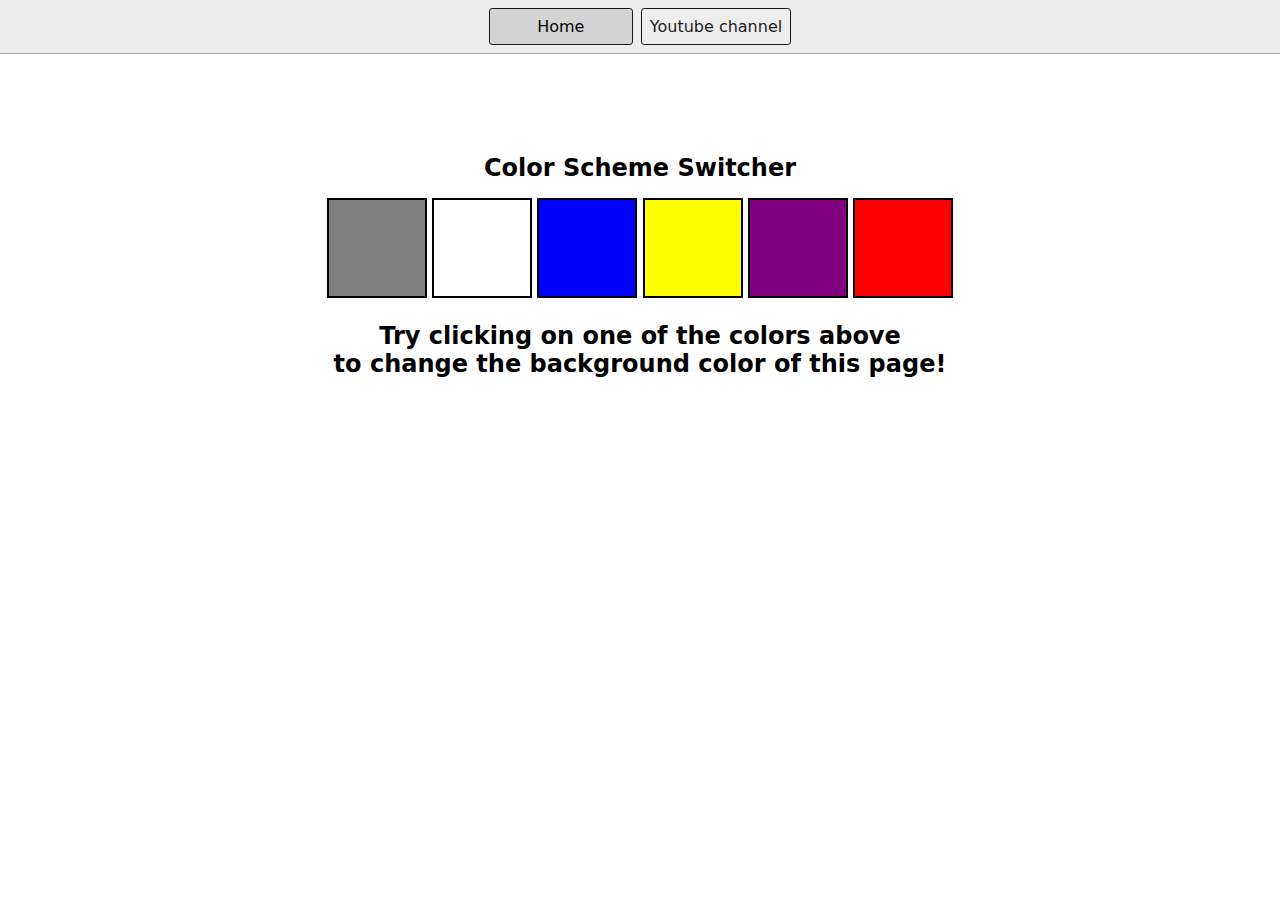
<file: 06_projects/01colorchanger/index.html>
<!DOCTYPE html>
<html lang="en">
  <head>
    <meta charset="UTF-8" />
    <meta name="viewport" content="width=device-width, initial-scale=1.0" />
    <meta http-equiv="X-UA-Compatible" content="ie=edge" />
    <link rel="stylesheet" href="style.css" />
    <link rel="stylesheet" href="../styles.css" />
    <title>JavaScript Background Color Switcher</title>
  </head>
  <body>
    <nav>
      <a href="/" aria-current="page">Home</a>
      <a target="_blank" href="https://www.youtube.com/@chaiaurcode"
        >Youtube channel</a
      >
    </nav>
    <div class="canvas">
      <!-- <a
        style="
          background-color: #fff;
          padding: 10px 30px;
          border-radius: 8px;
          color: #212121;
          text-decoration: none;
          border: 2px solid #212121;
        "
        href="../index.html"
        >Back to Home Page</a
      > -->
      <h1>Color Scheme Switcher</h1>
      <span class="button" id="grey"></span>
      <span class="button" id="white"></span>
      <span class="button" id="bluee"></span>
      <span class="button" id="yellow"></span>
      <span class="button" id="purple"></span>
      <span class="button" id="red"></span>
      <h2>
        Try clicking on one of the colors above
        <span>to change the background color of this page!</span>
      </h2>
    </div>
    <script src="chaiaurcode.js"></script>
  </body>
</html>
</file>
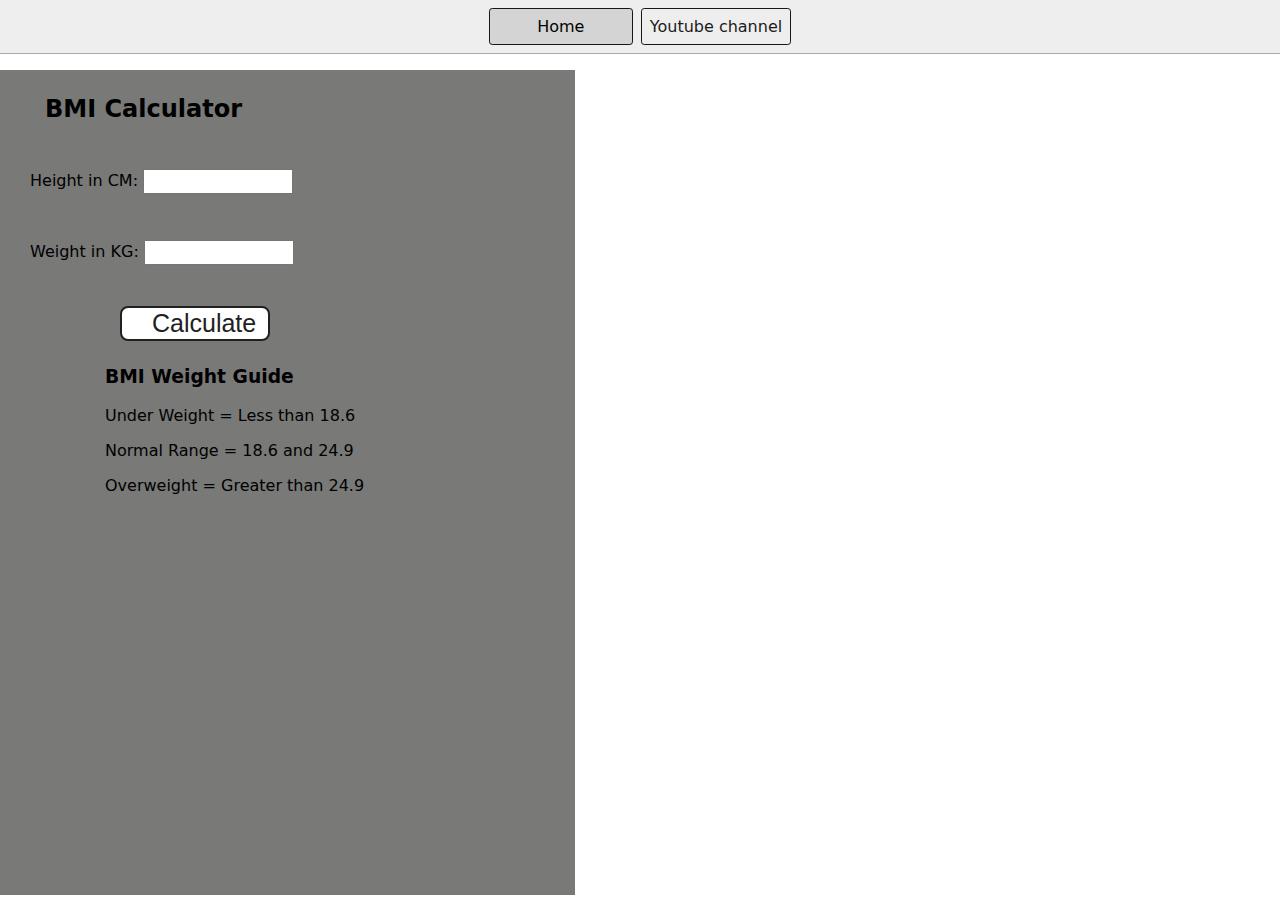
<file: 06_projects/02BMIcalculator/index.html>
<!DOCTYPE html>
<html lang="en">
  <head>
    <meta charset="UTF-8" />
    <meta name="viewport" content="width=device-width, initial-scale=1.0" />
    <meta http-equiv="X-UA-Compatible" content="ie=edge" />
    <link rel="stylesheet" href="style.css" />
    <link rel="stylesheet" href="../styles.css" />
    <title>BMI Calculator</title>
  </head>
  <body>
    <nav>
      <a href="/" aria-current="page">Home</a>
      <a target="_blank" href="https://www.youtube.com/@chaiaurcode"
        >Youtube channel</a
      >
    </nav>
    <div class="container">
      <h1>BMI Calculator</h1>
      <form>
        <p><label>Height in CM: </label><input type="text" id="height" /></p>
        <p><label>Weight in KG: </label><input type="text" id="weight" /></p>
        <button>Calculate</button>
        <div id="results"></div>
        <div id="statement"></div>
        <div id="weight-guide">
          <h3>BMI Weight Guide</h3>
          <p>Under Weight = Less than 18.6</p>
          <p>Normal Range = 18.6 and 24.9</p>
          <p>Overweight = Greater than 24.9</p>
        </div>

      </form>
    </div>
  </body>
  <script src="chaiaurcode.js"></script>
</html>
</file>
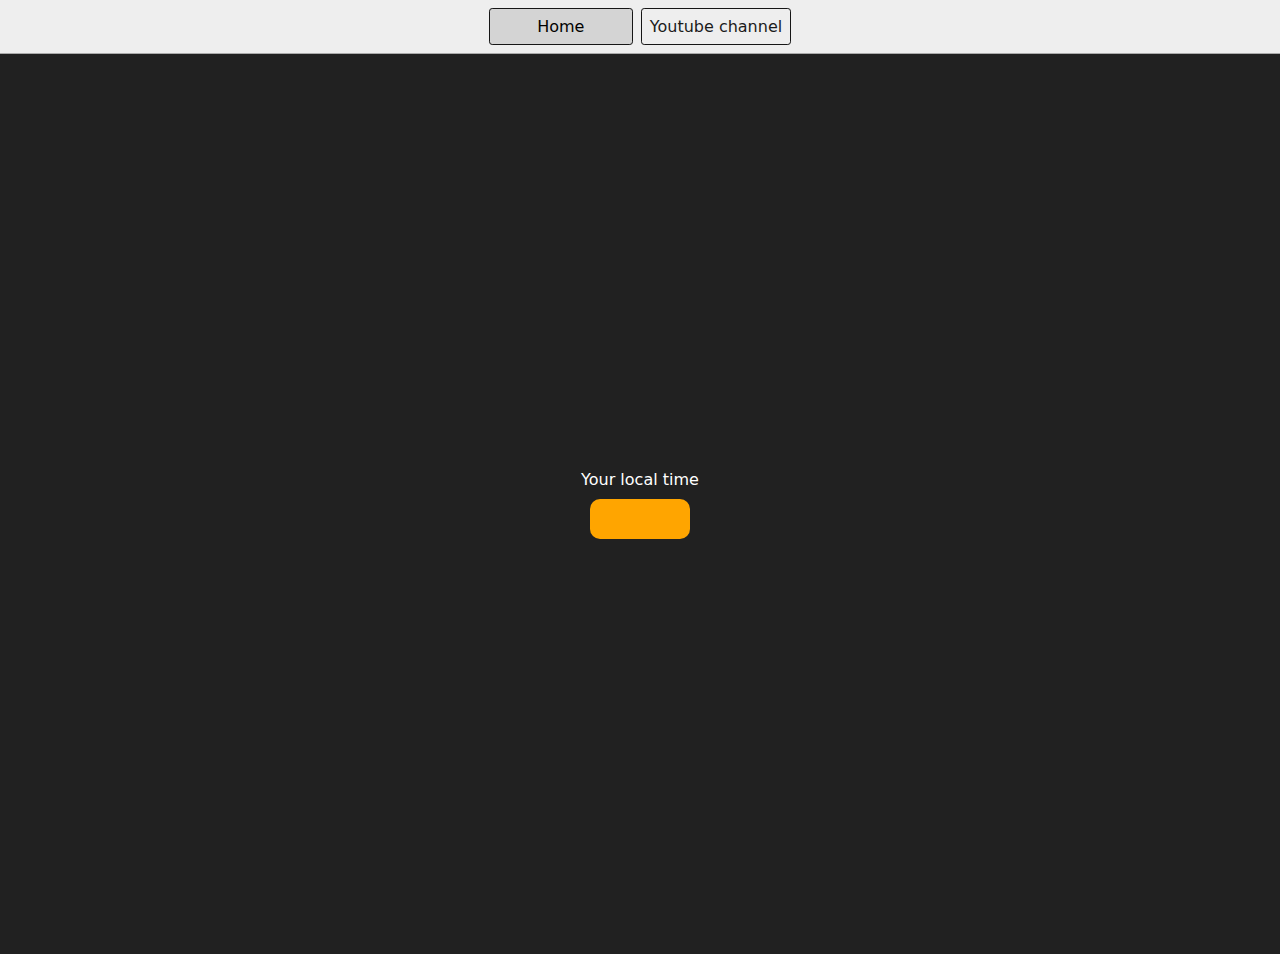
<file: 06_projects/03DigitalClock/index.html>
<!DOCTYPE html>
<html lang="en">
  <head>
    <meta charset="UTF-8" />
    <meta name="viewport" content="width=device-width, initial-scale=1.0" />
    <meta http-equiv="X-UA-Compatible" content="ie=edge" />
    <link rel="stylesheet" type="text/css" href="../styles.css" />
    <title>Your Local Time</title>
    <style>
      body {
        background-color: #212121;
        color: #fff;
      }
      .center {
        display: flex;
        height: 100vh;
        justify-content: center;
        align-items: center;
        flex-direction: column;
      }
      #clock {
        font-size: 40px;
        background-color: orange;
        padding: 20px 50px;
        margin-top: 10px;
        border-radius: 10px;
      }
    </style>
  </head>
  <body>
    <nav>
      <a href="/" aria-current="page">Home</a>
      <a target="_blank" href="https://www.youtube.com/@chaiaurcode"
        >Youtube channel</a
      >
    </nav>
    <div class="center">
      <div id="banner"><span>Your local time</span></div>
      <div id="clock"></div>
    </div>
    <script src="chaiaurcode.js"></script>
  </body>
</html>
</file>
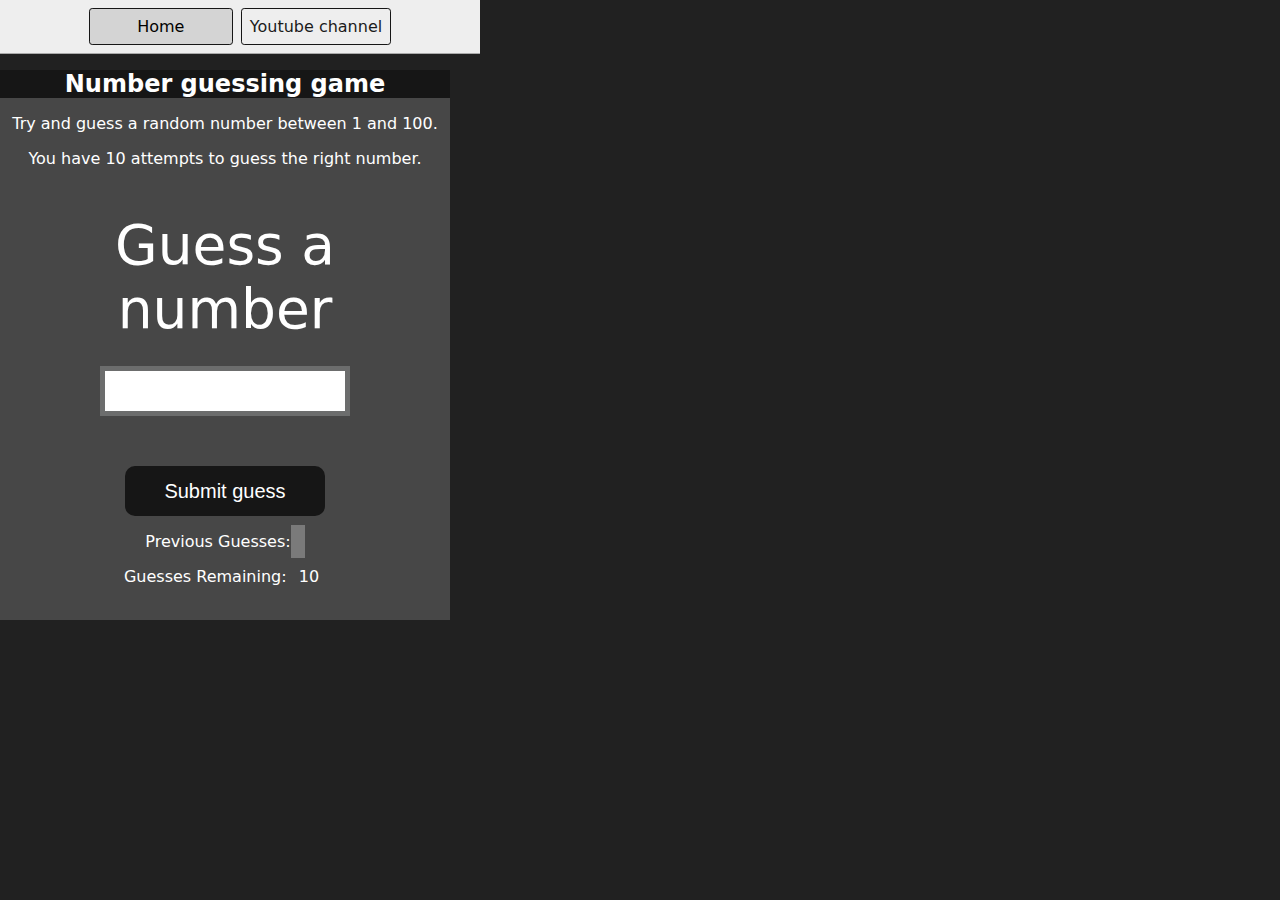
<file: 06_projects/04GuessTheNumber/index.html>
<!DOCTYPE html>
<html lang="en">
<head>
    <meta charset="UTF-8">
    <meta name="viewport" content="width=device-width, initial-scale=1.0">
    <meta http-equiv="X-UA-Compatible" content="ie=edge">
    <title>Number Guessing Game</title>
    <link rel="stylesheet" href="style.css">
    <link rel="stylesheet" href="../styles.css">
</head>
<body style="background-color:#212121; color:#fff;">
  <nav>
    <a href="/" aria-current="page">Home</a>
    <a target="_blank" href="https://www.youtube.com/@chaiaurcode"
      >Youtube channel</a
    >
  </nav>
    
    <div id="wrapper">
      <h1>Number guessing game</h1>
    <p>Try and guess a random number between 1 and 100.</p>
    <p>You have 10 attempts to guess the right number.</p>
    </br>
        <form class="form">
            <label2 for="guessField" id="guess">Guess a number</label>
            <input type="text" id="guessField" class="guessField">
            <input type="submit" id="subt" value="Submit guess" class="guessSubmit">
        </form>

        <div class="resultParas">
            <p >Previous Guesses: <span class="guesses"></span></p>
            <p >Guesses Remaining: <span class="lastResult">10</span></p>
            <p class="lowOrHi"></p>
        </div>
    </div>
    <script src="chaiaurcode.js"></script>
</body>
</html>
</file>
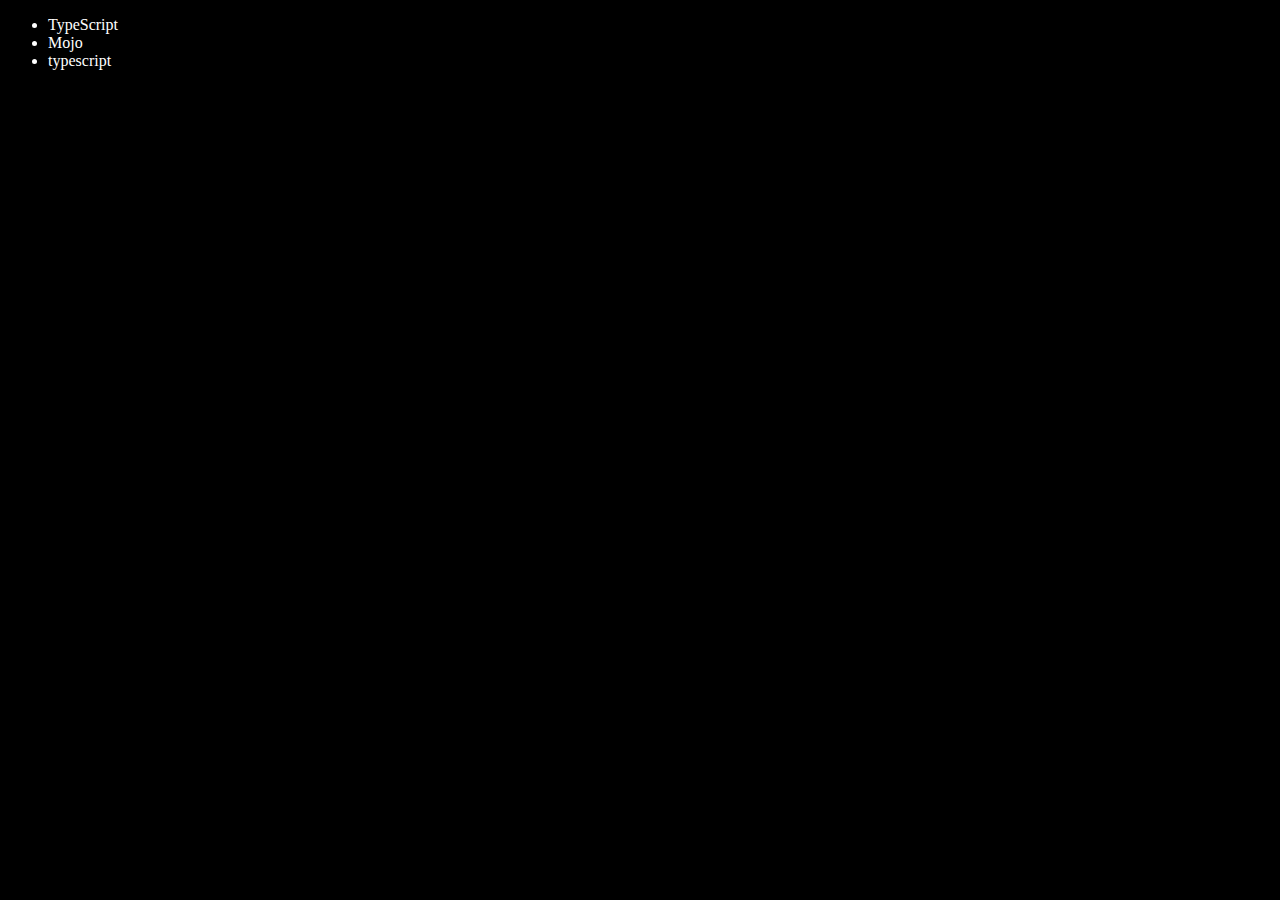
<file: 05_DOM/four.html>
<!DOCTYPE html>
<html lang="en">
<head>
    <meta charset="UTF-8">
    <meta http-equiv="X-UA-Compatible" content="IE=edge">
    <meta name="viewport" content="width=device-width, initial-scale=1.0">
    <title>Chai aur code | DOM</title>
</head>
<body style="background-color: black; color: white;">
    <ul class="language">
        <li>Javascript</li>
    </ul>
</body>
<script>
    function addLanguage(langName){
        const li = (document.createElement('li'))
        li.innerHTML = `${langName}`
        document.querySelector('.language').
        appendChild(li)
    } // iss approach me pura element ko traverse karna padta hai 
    addLanguage("python")
    addLanguage("typescript")

    function addOptiLanguage(langName){
        const li = (document.createElement('li'))
        li.appendChild(document.createTextNode(langName))
        document.querySelector('.language').appendChild(li)
    } // but iss approach me nahi (thats why it is optimised code)
    addOptiLanguage('golang')


    // To Edit
    const secondlang = document.querySelector("li:nth-child(2)")
    console.log(secondlang.innerHTML);
    // secondlang.innerHTML="Mojo"
    const newli = document.createElement('li')
    newli.textContent= "Mojo"
    secondlang.replaceWith(newli)

    //edit
    const firstlang = document.querySelector("li:first-child")
    firstlang.outerHTML = '<li>TypeScript</li>'

    //remove
    const lastlang = document.querySelector('li:last-child')
    lastlang.remove()

</script>
</html>
</file>
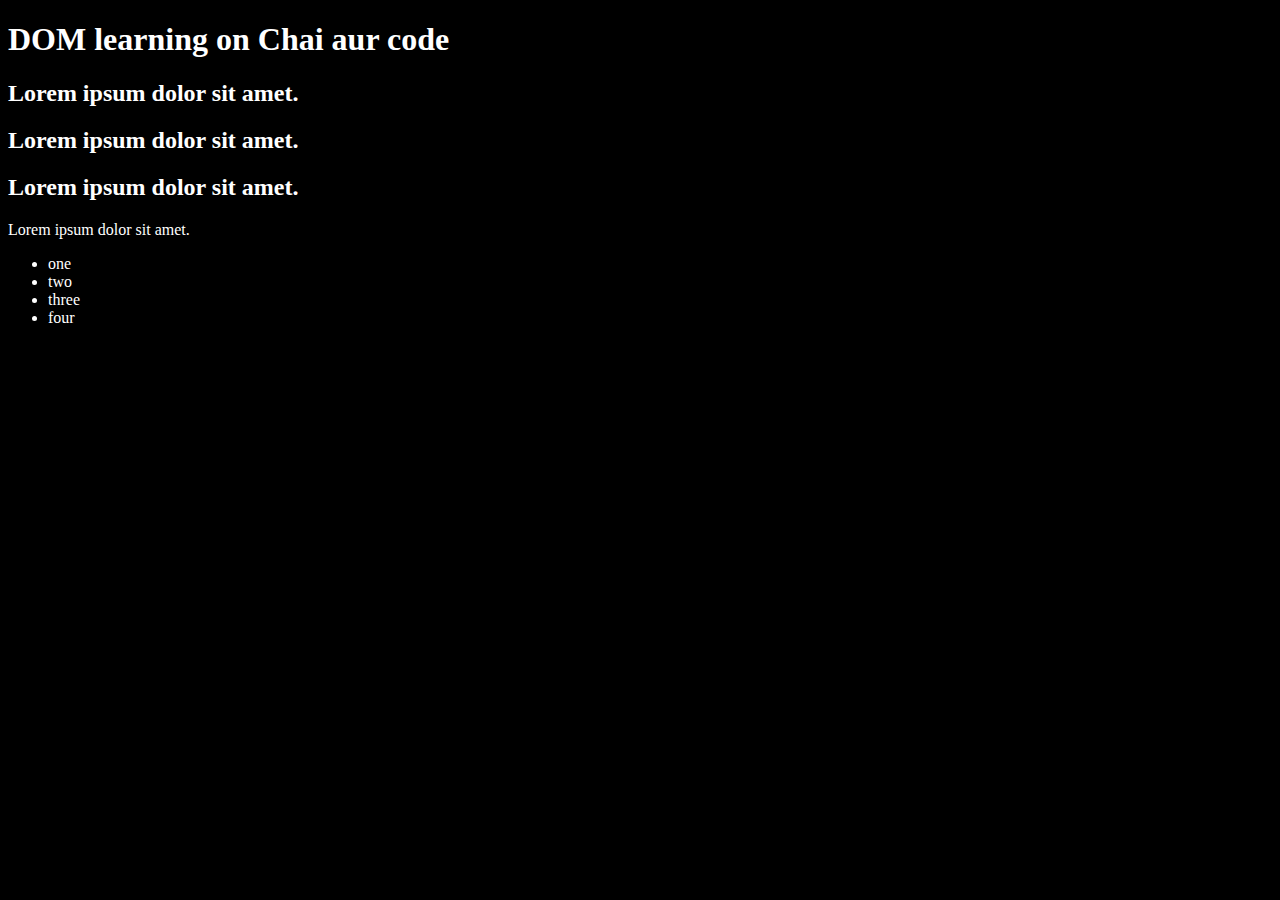
<file: 05_DOM/one.html>
<!DOCTYPE html>
<html lang="en">
<head>
    <meta charset="UTF-8">
    <title>DOM learning</title>
    <style>
        .bg-black{
            background-color: black;
            color: white;
        }
    </style>
</head>

<body class="bg-black">
    <div>
        <h1 id="title" class="heading">DOM learning on Chai aur code <span style="display: none">test text</span> </h1>
        <h2>Lorem ipsum dolor sit amet.</h2>
        <h2>Lorem ipsum dolor sit amet.</h2>
        <h2>Lorem ipsum dolor sit amet.</h2>
        <p>Lorem ipsum dolor sit amet.</p>
        <ul>
            <li class="list-item">one</li>
            <li class="list-item">two</li>
            <li class="list-item">three</li>
            <li class="list-item">four</li>
        </ul>
    </div>
</body>
</html>


<!-- document.querySelector('ul')
<ul>​…​</ul>​
cosnt myul = document.querySelector('ul')
VM1770:1 Uncaught SyntaxError: Unexpected identifier 'myul'Understand this error
const myul = document.querySelector('ul')
undefined
const myul = document.querySelector('ul')
undefined
myul.querySelector('li')
<li>​…​</li>​
const turngreen=myul.querySelector('li')
undefined
turngreen.style.backgroundColor="green"
'green'
turngreen.style.padding="10px"
'10px'
turngreen.style.borderrad="10px"
'10px'
turngreen.style.borderRadius="10px"
'10px'
const yellow=myul.querySelectorAll[1]('li')
VM2235:1 Uncaught TypeError: myul.querySelectorAll[1] is not a function
    at <anonymous>:1:38
(anonymous) @ VM2235:1Understand this error
const yellow=myul.querySelectorAll[1]
undefined -->

<!-- turnGreen.innerText="five"
'five' -->


<!-- const tempLiList = document.querySelectorAll('li')
undefined
tempLiList
NodeList(3) [li, li, li]0: li1: li2: lilength: 3[[Prototype]]: NodeListentries: ƒ entries()forEach: ƒ forEach()item: ƒ item()keys: ƒ keys()length: (...)values: ƒ values()constructor: ƒ NodeList()Symbol(Symbol.iterator): ƒ values()Symbol(Symbol.toStringTag): "NodeList"get length: ƒ length()[[Prototype]]: Object
const myarr = [1,2,3,4]
undefined
mya
VM3739:1 Uncaught ReferenceError: mya is not defined
    at <anonymous>:1:1
(anonymous) @ VM3739:1Understand this error
myarr
(4) [1, 2, 3, 4]0: 11: 22: 33: 4length: 4[[Prototype]]: Array(0)at: ƒ at()concat: ƒ concat()constructor: ƒ Array()copyWithin: ƒ copyWithin()entries: ƒ entries()every: ƒ every()fill: ƒ fill()filter: ƒ filter()find: ƒ find()findIndex: ƒ findIndex()findLast: ƒ findLast()findLastIndex: ƒ findLastIndex()flat: ƒ flat()flatMap: ƒ flatMap()forEach: ƒ forEach()includes: ƒ includes()indexOf: ƒ indexOf()join: ƒ join()keys: ƒ keys()lastIndexOf: ƒ lastIndexOf()length: 0map: ƒ map()pop: ƒ pop()push: ƒ push()reduce: ƒ reduce()reduceRight: ƒ reduceRight()reverse: ƒ reverse()shift: ƒ shift()slice: ƒ slice()some: ƒ some()sort: ƒ sort()splice: ƒ splice()toLocaleString: ƒ toLocaleString()toReversed: ƒ toReversed()toSorted: ƒ toSorted()toSpliced: ƒ toSpliced()toString: ƒ toString()unshift: ƒ unshift()values: ƒ values()with: ƒ with()Symbol(Symbol.iterator): ƒ values()Symbol(Symbol.unscopables): {at: true, copyWithin: true, entries: true, fill: true, find: true, …}[[Prototype]]: Object
tempLiList.style.color='green'
VM3815:1 Uncaught TypeError: Cannot set properties of undefined (setting 'color')
    at <anonymous>:1:23
(anonymous) @ VM3815:1Understand this error
tempLiList[0].style.color='green'
'green'
const myH1 = document.querySelectorAll('h1')
undefined
myH1.style.color="green"
VM3981:1 Uncaught TypeError: Cannot set properties of undefined (setting 'color')
    at <anonymous>:1:17
(anonymous) @ VM3981:1Understand this error
myH1[0].style.color="green"
'green' -->

<!-- document.getElementsByClassName('list-item')
HTMLCollection(4) [li.list-item, li.list-item, li.list-item, li.list-item] -->

<!-- const tempClassList =document.getElementsByClassName('list-item')
undefined
tempClassList
HTMLCollection(4) [li.list-item, li.list-item, li.list-item, li.list-item]
tempClassList.forEach(function(li) {
    console.log(li)
})
VM5280:1 Uncaught TypeError: tempClassList.forEach is not a function
    at <anonymous>:1:15
(anonymous) @ VM5280:1Understand this error
Array.from(tempClassList)
(4) [li.list-item, li.list-item, li.list-item, li.list-item]
const myConvertedArray = Array.from(tempClassList)
undefined
myConvertedArray
(4) [li.list-item, li.list-item, li.list-item, li.list-item]0: li.list-item1: li.list-item2: li.list-item3: li.list-itemlength: 4[[Prototype]]: Array(0)
myConvertedArray.forEach(fuction(li){
    li.style.color = 'orange'
})
VM5372:1 Uncaught SyntaxError: missing ) after argument listUnderstand this error
myConvertedArray.forEach(function(li){
    li.style.color = 'orange'
})
undefined -->


<!-- document.querySelectorAll('h2')
NodeList(15) [h2.vector-pinnable-header-label, h2, h2, h2, h2, h2, h2, h2, h2, h2, h2, h2, h2, h2, h2]0: h2.vector-pinnable-header-label1: h22: h23: h24: h25: h26: h27: h28: h29: h210: h211: h212: h213: h214: h2length: 15[[Prototype]]: NodeListentries: ƒ entries()forEach: ƒ forEach()item: ƒ item()keys: ƒ keys()length: (...)values: ƒ values()constructor: ƒ NodeList()Symbol(Symbol.iterator): ƒ values()Symbol(Symbol.toStringTag): "NodeList"get length: ƒ length()[[Prototype]]: Object
const allH2 = document.querySelectorAll('h2')
undefined
allH2[0].innerText
''
allH2[1].innerText
'History'
allH2[2].innerText
'Trademark'
allH2[5].innerText
'Execution'
const myH2= document.querySelectorAll('.mw-headline')
undefined
myH2[0].innerText
'History'
myH2.forEach(function(h){
    h.style.color = 'red'
})
undefined
index.js:1 
        
        
       GET https://en.wikipedia.org/api/rest_v1/page/summary/Software_release_life_cycle net::ERR_NAME_NOT_RESOLVED
re @ index.js:1
r @ index.js:1
fetchPreviewForTitle @ index.js:1
eval @ index.js:1
eval @ index.js:1
dispatch @ index.js:1
eval @ index.js:1
Promise.then (async)
eval @ index.js:1
eval @ index.js:1
eval @ index.js:1
eval @ index.js:1
eval @ index.js:1Understand this error
index.js:1 
        
        
       GET https://en.wikipedia.org/api/rest_v1/page/summary/Web_page net::ERR_NAME_NOT_RESOLVED
re @ index.js:1
r @ index.js:1
fetchPreviewForTitle @ index.js:1
eval @ index.js:1
eval @ index.js:1
dispatch @ index.js:1
eval @ index.js:1
Promise.then (async)
eval @ index.js:1
eval @ index.js:1
eval @ index.js:1
eval @ index.js:1
eval @ index.js:1Understand this error
myH2.forEach(function(h){
    h.style.color = 'black'
})
undefined
myH2.forEach(function(h){
    h.style.color = 'black'
})
undefined
myH2.forEach(function(h){
    h.style.color = 'black'
    h.style.backgroundColor ='green'
    h.style.padding="10px"
})
undefined
myH2.forEach(function(h){
    h.style.color = 'black'
    h.style.backgroundColor ='green'
    h.style.padding="10px"
    h.innerText= "Shubham"
})
undefined -->
</file>
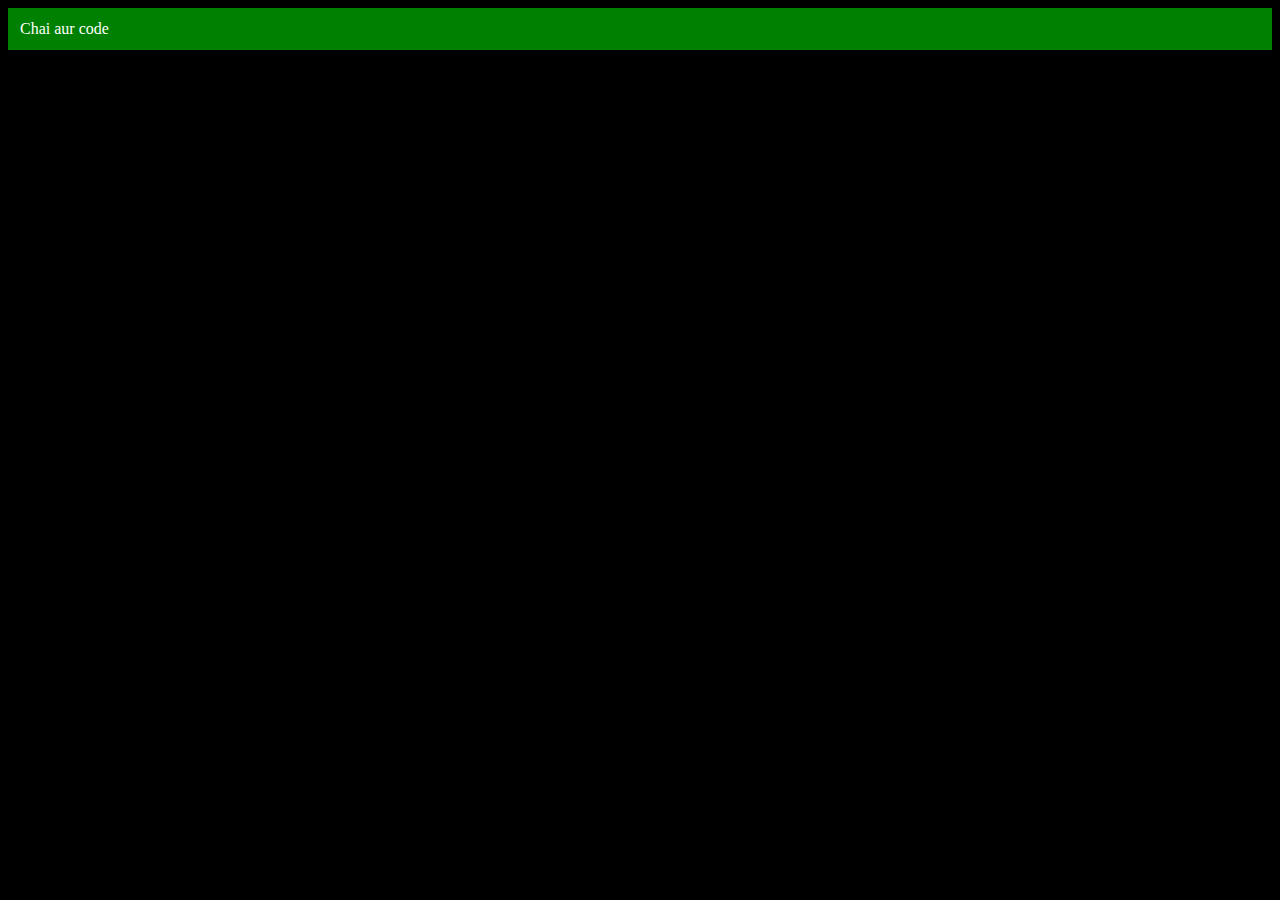
<file: 05_DOM/three.html>
<!DOCTYPE html>
<html lang="en">
<head>
    <meta charset="UTF-8">
    <meta http-equiv="X-UA-Compatible" content="IE=edge">
    <meta name="viewport" content="width=device-width, initial-scale=1.0">
    <title>Chai aur code</title>
</head>
<body style="background-color: black; color: white;">
    
</body>
<script>
    const div = document.createElement('div')
    console.log(div)
    div.className = "main"
    div.id= Math.round(Math.random() * 10 + 1)
    div.setAttribute("title", "generated title")
    div.style.backgroundColor="green"
    div.style.padding="12px"
    // div.innerText="Chai aur code"
    const addText = document.createTextNode("Chai aur code")
    div.appendChild(addText)
    document.body.appendChild(div)
</script>
</html>
</file>
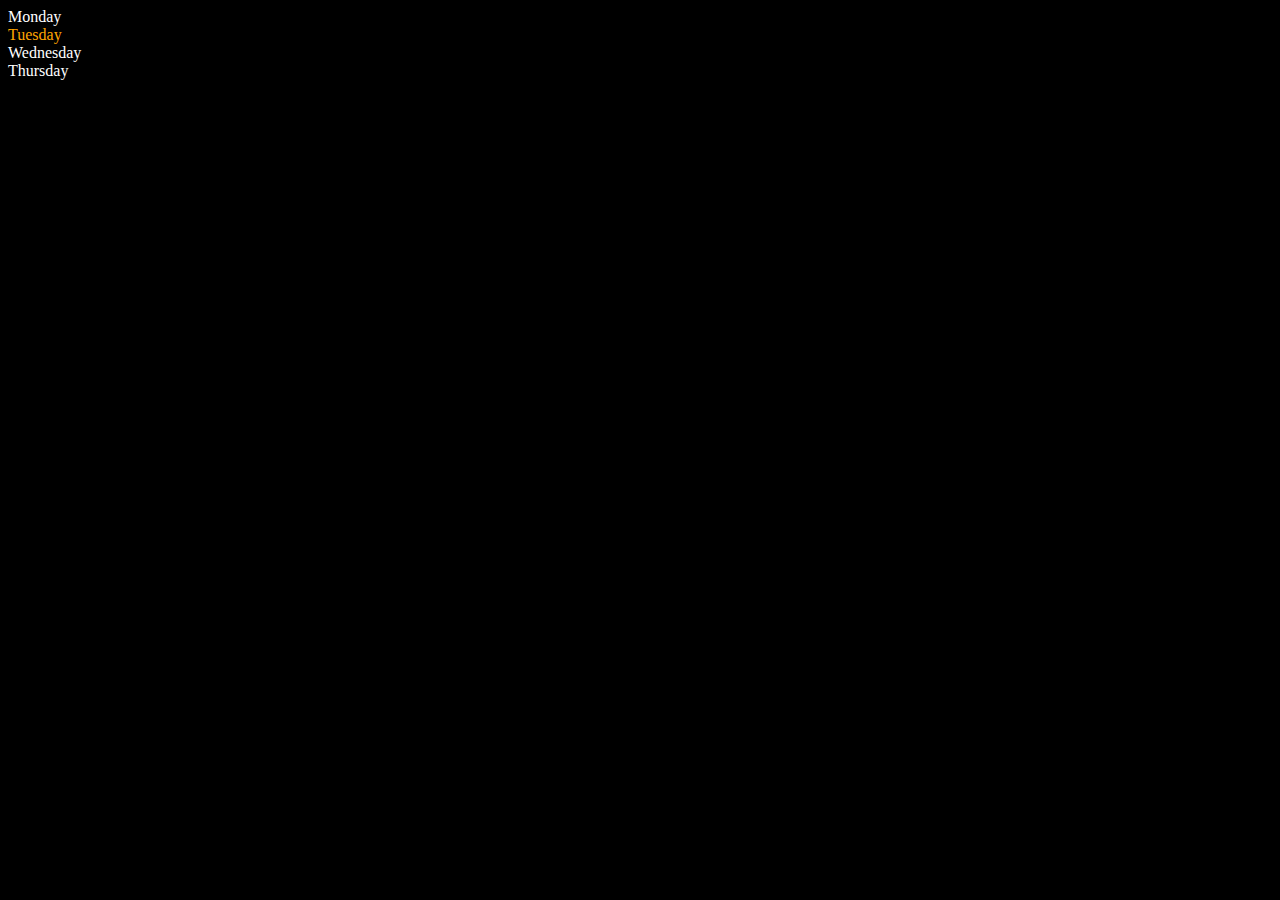
<file: 05_DOM/two.html>
<!DOCTYPE html>
<html lang="en">
<head>
    <meta charset="UTF-8">
    <meta http-equiv="X-UA-Compatible" content="IE=edge">
    <meta name="viewport" content="width=device-width, initial-scale=1.0">
    <title>DOM | Chai aur code</title>
</head>
<body style="background-color: black; color: white;">
    <div class="parent">
        <div class="day">Monday</div>
        <div class="day">Tuesday</div>
        <div class="day">Wednesday</div>
        <div class="day">Thursday</div>
    </div>
</body>
<script>
    const parent = document.querySelector('.parent')
    console.log(parent)
    console.log(parent.children)
    console.log(parent.children[1].innerHTML)

    for (let i = 0; i < parent.children.length; i++) {
            console.log(parent.children[i].innerHTML)
        
    }

    parent.children[1].style.color = "orange"
    console.log(parent.firstElementChild)
    console.log(parent.lastElementChild)
    
    const dayOne = document.querySelector('.day')
    console.log(dayOne)
    console.log(dayOne.parentElement)
    console.log(dayOne.nextElementSibling)

    console.log("NODES: ", parent.childNodes)
</script>
</html>
</file>
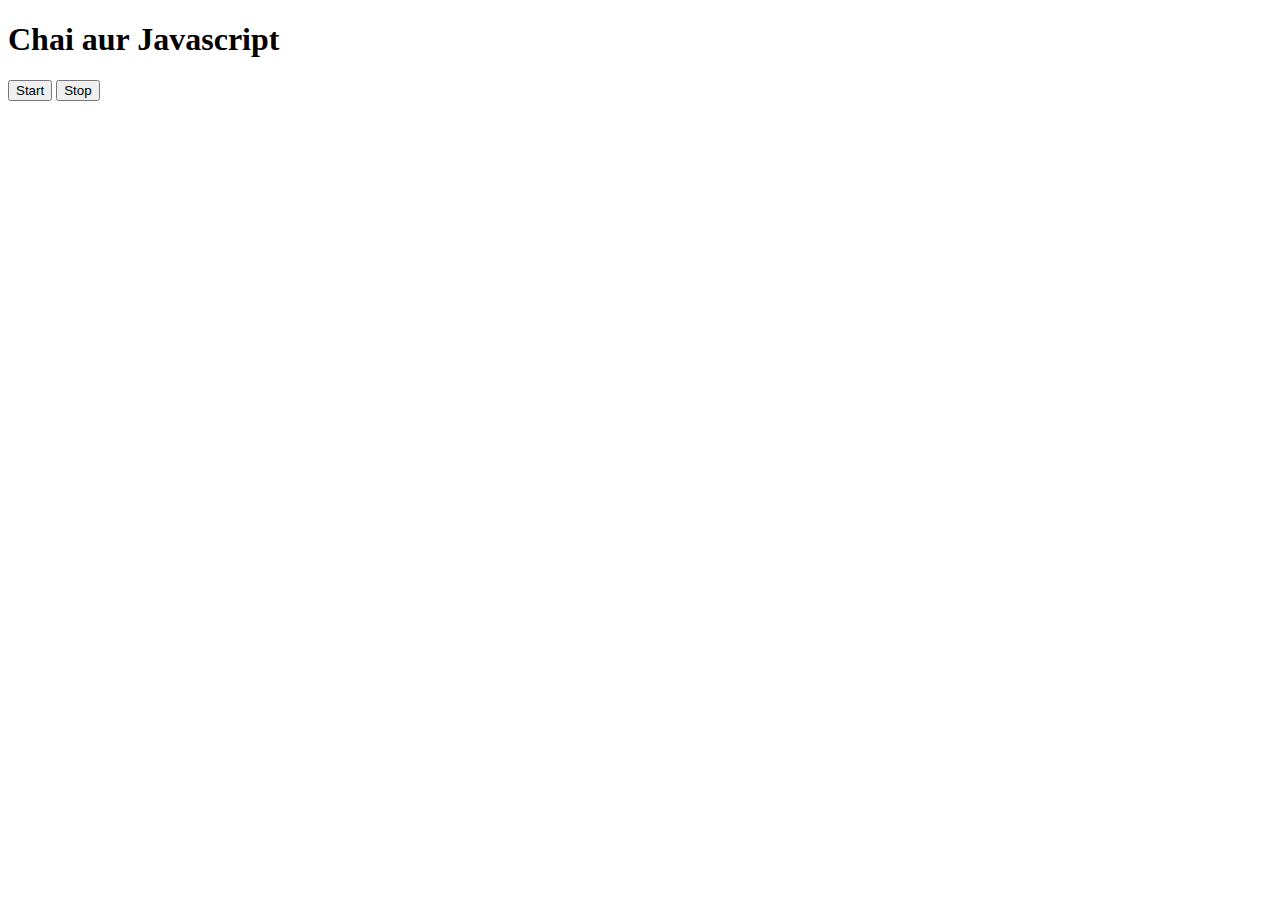
<file: 08_events/three.html>
<!DOCTYPE html>
<html lang="en">

<head>
    <meta charset="UTF-8">
    <meta http-equiv="X-UA-Compatible" content="IE=edge">
    <meta name="viewport" content="width=device-width, initial-scale=1.0">
    <title>Document</title>
</head>

<body>
    <h1>Chai aur Javascript</h1>
    <button id="start">Start</button>
    <button id="stop">Stop</button>
</body>
<script>
    document.querySelector('#start').addEventListener('click', function () {
        const sayDate = function (str) {
            console.log(str, Date.now())
        }

        const intervalId = setInterval(sayDate, 1000, "hi")
        console.log("STARTED")

        document.querySelector('#stop').addEventListener('click', function () {
        clearInterval(intervalId)
        console.log("STOPPED")
    })

    })
</script>

</html>
</file>
<file: 06_projects/01colorchanger/style.css>
html {
    margin: 0;
  }
  
  span {
    display: block;
  }
  .canvas {
    margin: 100px auto 100px;
    width: 80%;
    text-align: center;
  }
  
  .button {
    width: 100px;
    height: 100px;
    border: solid black 2px;
    display: inline-block;
  }
  
  #grey {
    background: grey;
  }
  
  #white {
    background: white;
  }
  #bluee {
    background: blue;
  }
  #yellow {
    background: yellow;
  }
  #purple {
    background: purple;
  }
  #red {
    background: red;
  }
</file>
<file: 06_projects/styles.css>
* {
    box-sizing: border-box;
  }
  
  body {
    margin: 0;
    font-family: system-ui, sans-serif;
    color: black;
    background-color: white;
  }
  
  nav {
    display: flex;
    flex-wrap: wrap;
    align-items: center;
    justify-content: center;
    padding: 0.5rem;
    gap: 0.5rem;
    border-bottom: solid 1px #aaa;
    background-color: #eee;
  }
  
  nav a {
    display: inline-block;
    min-width: 9rem;
    padding: 0.5rem;
    border-radius: 0.2rem;
    border: solid 1px rgb(22, 22, 22);
    text-align: center;
    text-decoration: none;
    color: #1b1b1b;
  }
  
  nav a[aria-current='page'] {
    color: #000;
    background-color: #d4d4d4;
  }
  
  main {
    padding: 1rem;
  }
  
  h1 {
    font-weight: bold;
    font-size: 1.5rem;
  }
  
  .projects {
    display: flex;
    flex-direction: column;
  }
  
  .project-link {
    background-color: #fff;
    padding: 10px 30px;
    border-radius: 8px;
    color: #212121;
    text-decoration: none;
    border: 2px solid #212121;
    margin-top: 5px;
  }
</file>
<file: 06_projects/02BMIcalculator/style.css>
.container {
    width: 575px;
    height: 825px;
  
    background-color: #797978;
    padding-left: 30px;
  }
  #height,
  #weight {
    width: 150px;
    height: 25px;
    margin-top: 30px;
  }
  
  #weight-guide {
    margin-left: 75px;
    margin-top: 25px;
  }
  
  #results {
    font-size: 35px;
    margin-left: 90px;
    margin-top: 20px;
    color: rgb(241, 241, 241);
  }
  
  button {
    width: 150px;
    height: 35px;
    margin-left: 90px;
    margin-top: 25px;
    background-color: #fff;
    padding: 1px 30px;
    border-radius: 8px;
    color: #212121;
    text-decoration: none;
    border: 2px solid #212121;
  
    font-size: 25px;
  }
  
  h1 {
    padding-left: 15px;
    padding-top: 25px;
    
  }
</file>
<file: 06_projects/04GuessTheNumber/style.css>
html {
    font-family: sans-serif;
  }
  
  body {
    width: 300px;
    max-width: 750px;
    min-width: 480px;
    margin: 0 auto;
    background-color: #212121;
  }
  
  .lastResult {
    color: white;
    padding: 7px;
  }
  
  .guesses {
    color: white;
    padding: 7px;
  }
  
  button {
    background-color: #141414;
    color: #fff;
    width: 250px;
    height: 50px;
    border-radius: 25px;
    font-size: 30px;
    border-style: none;
    margin-top: 30px;
    /* margin-left: 50px; */
  }
  
  #subt {
    background-color: #161616;
    color: #ffffff;
    width: 200px;
    height: 50px;
    border-radius: 10px;
    font-size: 20px;
    border-style: none;
    margin-top: 50px;
    /* margin-left: 75px; */
  }
  
  #guessField {
    color: #000;
    width: 250px;
    height: 50px;
    font-size: 30px;
    border-style: none;
    margin-top: 25px;
  
    /* margin-left: 50px; */
    border: 5px solid #6c6d6d;
    text-align: center;
  }
  
  #guess {
    font-size: 55px;
    /* margin-left: 90px; */
    margin-top: 120px;
    color: #fff;
  }
  
  .guesses {
    background-color: #7a7a7a;
  }
  
  #wrapper {
    box-sizing: border-box;
    text-align: center;
    width: 450px;
    height: 550px;
    background-color: #474747;
    color: #fff;
    font-size: 25px;
  }
  
  h1 {
    background-color: #161616;
  
    color: #fff;
    text-align: center;
  }
  
  p {
    font-size: 16px;
    text-align: center;
  }
</file>
